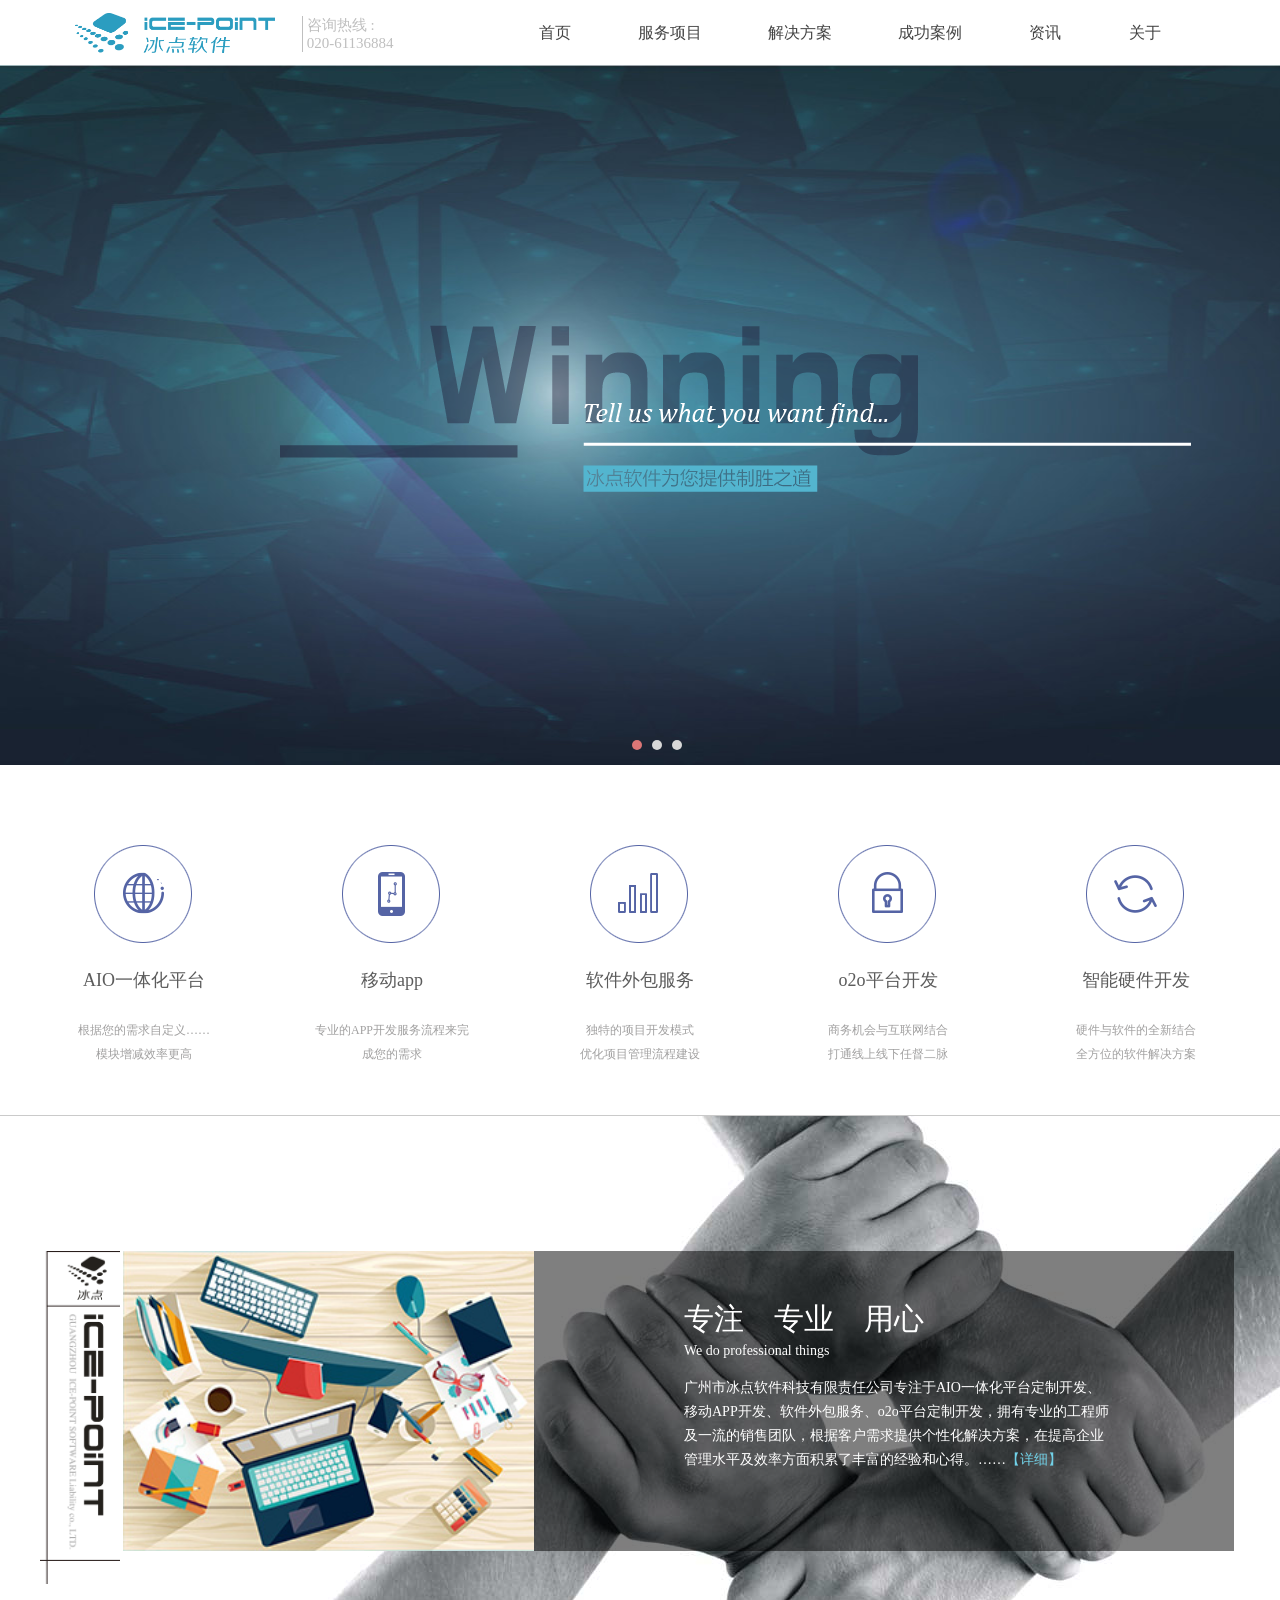
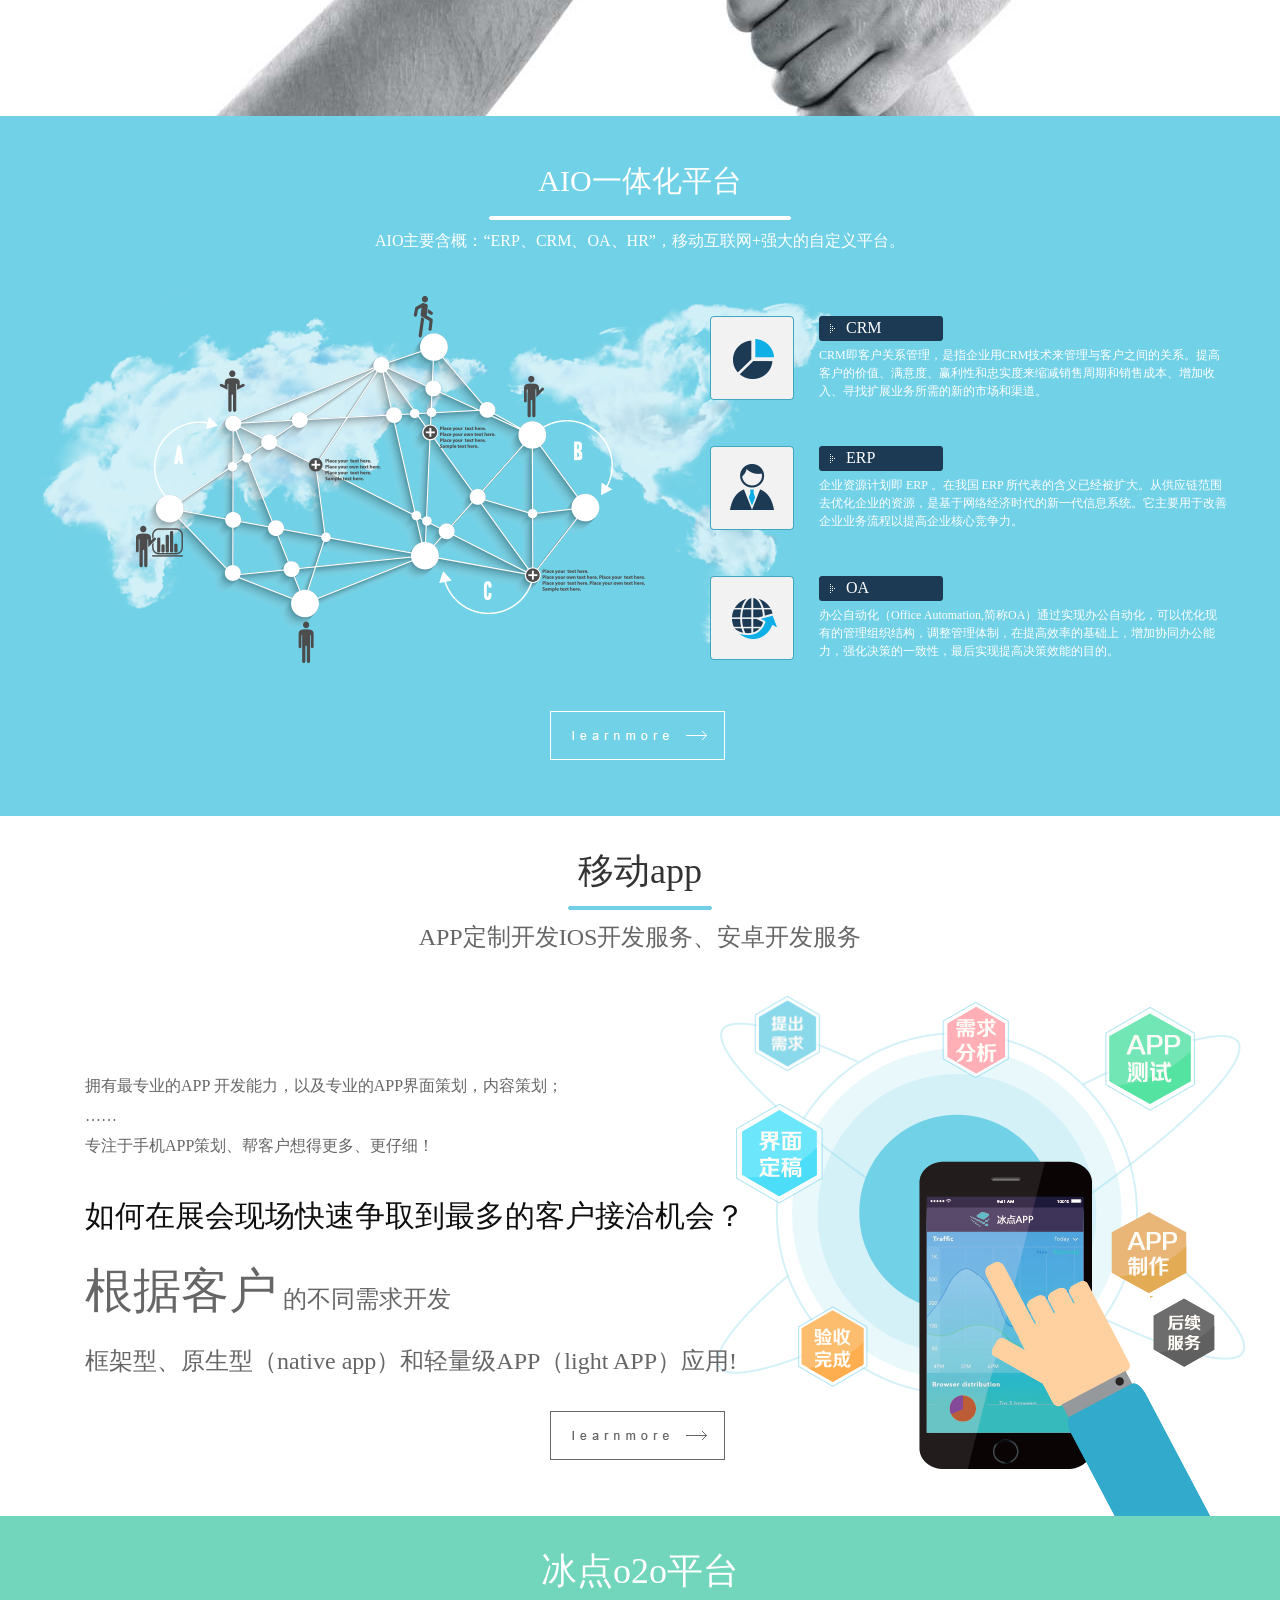
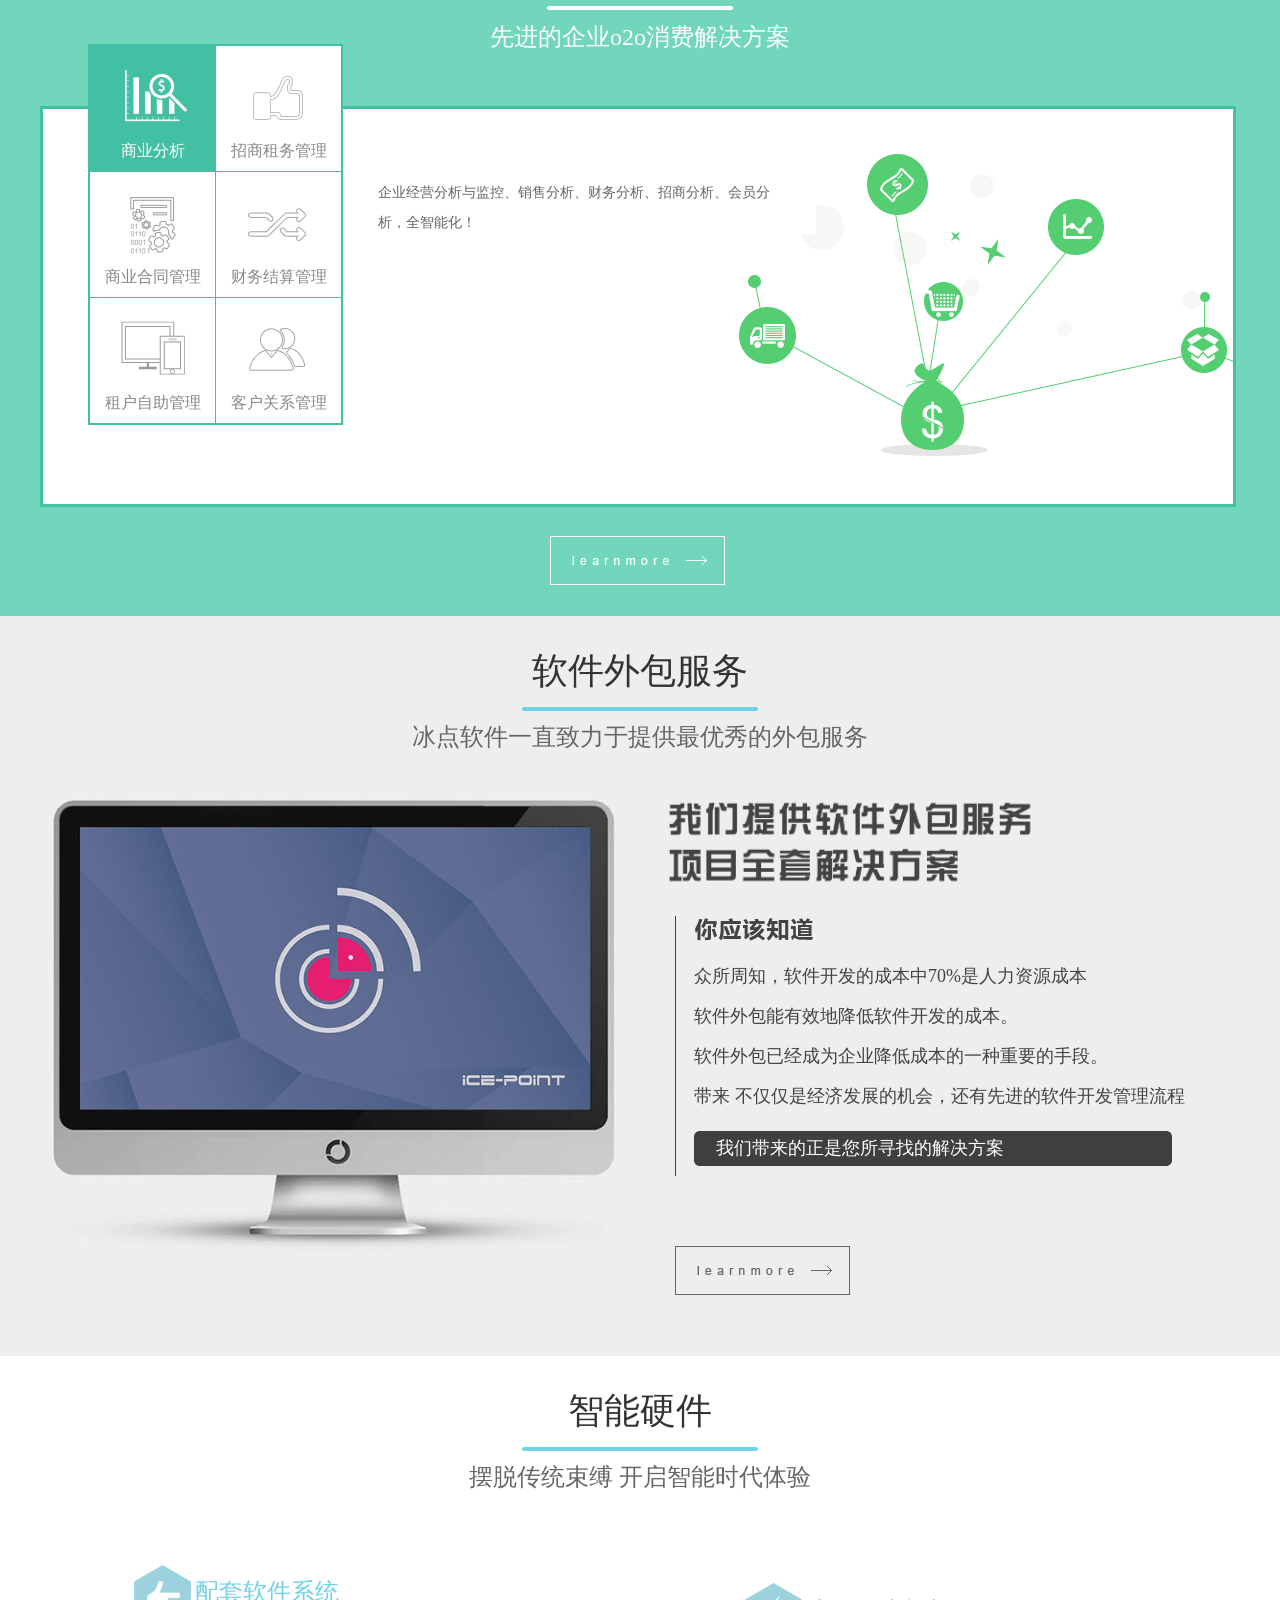
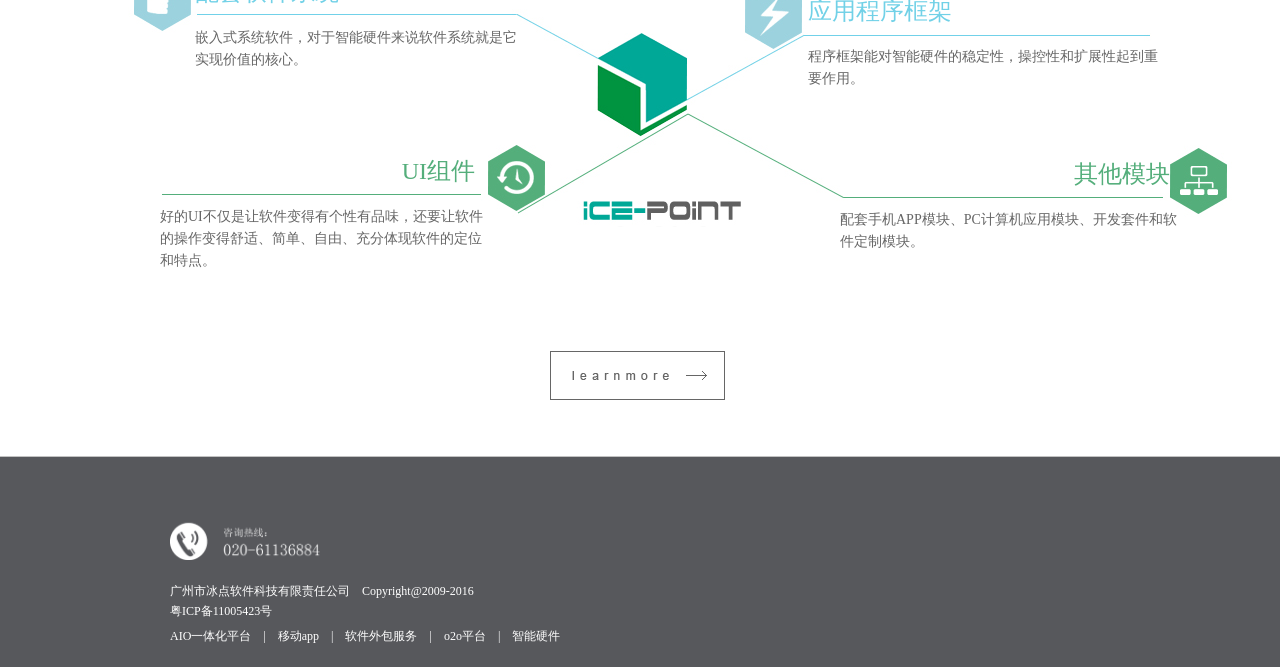
<file: index.html>
<!doctype html>
<html>
<head>
<meta charset="utf-8">
<link rel="shortcut icon" type="image/x-icon" href="/favicon.ico" media="screen" />
<title>广州市冰点软件科技有限责任公司[官网]</title>
<meta name="keywords" content="广州冰点,AIO一体化,手机app,o2o,APP,智能硬件开发,平台,定制" />
<meta name="description" content="广州市冰点软件科技有限责任公司是一家专注于AIO一体化平台、手机APP开发,企业管理软件、o2o、智能硬件配套软件等产品的研发，软件定制开发的企业" />
<link href="css/common.css" type="text/css" rel="stylesheet" />
<link href="css/index.css" type="text/css" rel="stylesheet" />
<link href="css/animate.css" rel="stylesheet">
<script src="js/jquery-1.9.1.min.js" type="text/javascript"></script>
<script src="js/com.js" type="text/javascript"></script>
<script src="js/ban.js" type="text/javascript"></script>
<script src="js/jquery.min.js" type="text/javascript"></script>
<script type="text/javascript">
if(/AppleWebKit.*mobile/i.test(navigator.userAgent) || (/MIDP|SymbianOS|NOKIA|SAMSUNG|LG|NEC|TCL|Alcatel|BIRD|DBTEL|Dopod|PHILIPS|HAIER|LENOVO|MOT-|Nokia|SonyEricsson|SIE-|Amoi|ZTE/.test(navigator.userAgent))){
    if(window.location.href.indexOf("?mobile")<0){
        try{
            if(/Android|webOS|iPhone|iPod|BlackBerry/i.test(navigator.userAgent)){
                window.location.href="http://www.ice-point.com.cn/m/";
            }else if(/iPad/i.test(navigator.userAgent)){
                window.location.href="http://www.ice-point.com.cn/m/";
            }else{
                window.location.href="http://www.ice-point.com.cn/m/"
            }
        }catch(e){}
    }
}
</script>


<script type="text/javascript">
var _bdhmProtocol = (("https:" == document.location.protocol) ? " https://" : " http://");
document.write(unescape("%3Cscript src='" + _bdhmProtocol + "hm.baidu.com/h.js%3Fba0d9717daa1116c9a3349dac74d8b1c' type='text/javascript'%3E%3C/script%3E"));
</script>
</head>

<body>
<div class="headbox">
<div class="head">
  <div class="logo"><img src="images/logo.png" width="200" height="40" alt="" style="margin-top:8px;"/><div style="width:47%; float:right; margin-top:11px; border-left:1px solid #bfbfbf;"><span style="position:relative; font-size:15px;  color:#bfbfbf">&nbsp;咨询热线&nbsp;:&nbsp;<br />&nbsp;020-61136884</span></div></div>
  <div class="menu">
  <h2 class="w1"><a href="../xin/index.html" class="mm">首页</a></h2>
  <h2>
    <div class="sembox s1">
	<a href="/xin3/xin3.html" class="a1">AIO一体化平台</a>
    <a href="app/xin6.html" class="a2">移动app</a>
    <a href="../waibao/xin7.html" class="a3">软件外包服务</a>
    <a href="../xin o2o/xin4.html" class="a4">o2o平台</a>
    <a href="../yj/xin5.html" class="a5">智能硬件</a>
   
	</div>
    <a href="#" class="mm">服务项目</a>
  </h2>
  <h2>
	 
	<a href="../xin2/xin2.html" class="mm">解决方案</a></h2>
  <h2>
    <div class="">
	
	</div>
    <a href="../anli/xin2.html" class="mm">成功案例</a>
  </h2>
  <h2 class="w1">
    <div class="sembox s3">
	<a href="../dt/dongtai.html">公司动态</a>
    <a href="../hangye/dongtai.html">行业资讯</a>
	</div>
    <a href="#" class="mm">资讯</a>
  </h2>
  <h2 class="w1">
    <div class="sembox s4">
	<a href="../about us/dongtai.html">公司简介</a>
    <a href="../rczp/lxwm.html">人才招聘</a>
    <a href="../lxwm/lxwm.html">联系我们</a>
	</div>
    <a href="#" class="mm">关于</a>
  </h2>
  </div>
</div>

</div>
<div class="headbg"></div>
<div class="clear" style="height:65px;"></div>
<div class="banbox">
  <div class="ban1" id="f1">
    <div class="bg wow fadeIn"></div>
	<div class="p1 wow fadeInRight" data-wow-delay="0.3s"><img src="images/ban1-7.png" /></div>
	<div class="p2 wow fadeInRight" data-wow-delay="0.5s"><img src="images/ban1-8.png" /></div>
    <div class="p3 wow bounceInLeft" data-wow-delay="1s"><img src="images/ban1-9.png" /></div>
    <div class="p4 wow bounceInLeft" data-wow-delay="1.2s"><img src="images/ban1-11.png" /></div>
    <div class="p5 wow bounceInRight" data-wow-delay="1.4s"><img src="images/ban1-10.png" /></div>
  </div>
  <div class="ban2" id="f3">
    <div class="bg wow fadeIn"></div>
    <div class="p1 wow zoomIn" data-wow-delay="0.5s"><img src="images/ban2-4.png" /></div>
	<div class="p2 wow fadeInDown" data-wow-delay="1s"><img src="images/ban2-5.png" /></div>
    <div class="t1"><img src="images/ban2-3.png"  style="margin-top:70px;"/ ></div>
    <div class="t2"></div>
  </div>
  <div class="ban3" id="f2">
    <div class="bg wow fadeIn"></div>
    <div class="p2 wow fadeInDown" data-wow-delay="1.5s"><img src="images/ban3-8.png" /></div>
	<div class="p4 wow fadeInLeft" data-wow-delay="1s"><img src="images/ban3-5.png" /></div>
	<div class="p5 wow fadeInDown" data-wow-delay="1s"><img src="images/ban3-4.png" /></div>
    <div class="p3 wow fadeInRight" data-wow-delay="1s"><img src="images/ban3-6.png" /></div>
    <div class="p1 wow zoomIn" data-wow-delay="0.3s"><img src="images/ban3-7.png" /></div>
   
  </div>
  
  <div id="aro-left"><img src="images/left.png" /></div>
  <div id="aro-right"><img src="images/right.png" /></div>
</div>
<div class="banb">
    <span class="on" title="冰点信息技术">冰点信息技术</span>
    <span title="o2o平台">o2o平台</span>
    <span title="移动app">移动app</span>

</div>
<div class="cpbar">
<div class="cpbox">
  <div class="cpb" id="cp1">
    <a href="../xin3/xin3.html">
    <p class="p1 img1"></p>
    <p class="p2 img1"></p>
    <strong>AIO一体化平台</strong><span>根据您的需求自定义……<br>模块增减效率更高</span>
    </a>
  </div>
  <div class="cpb" id="cp2">
    <a href="../app/xin6.html">
    <p class="p1 img2"></p>
    <p class="p2 img2"></p>
    <strong>移动app</strong><span>专业的APP开发服务流程来完成您的需求 </span>
    </a>
  </div>
  <div class="cpb" id="cp3">
    <a href="../waibao/xin7.html">
    <p class="p1 img3"></p>
    <p class="p2 img3"></p>
    <strong>软件外包服务</strong><span>独特的项目开发模式<br>优化项目管理流程建设</span>
    </a>
  </div>
  <div class="cpb" id="cp4">
    <a href="../xin o2o/xin4.html">
    <p class="p1 img4"></p>
    <p class="p2 img4"></p>
    <strong>o2o平台开发</strong><span>商务机会与互联网结合<br>打通线上线下任督二脉</span>
    </a>
  </div>
  <div class="cpb" id="cp5">
    <a href="../yj/xin5.html">
    <p class="p1 img5"></p>
    <p class="p2 img5"></p>
    <strong>智能硬件开发</strong><span>硬件与软件的全新结合<br>全方位的软件解决方案</span>
    </a>
  </div>

</div>
</div>
<div class="abbox">
 <div class="abz wow fadeInDown"></div>
 <div class="abbk">
   <div class="abt"><img src="images/65757-01.png" width="80"/></div>
   <div class="abp"><img src="images/1180110160.jpg" width="411" height="300"/></div>
   <div class="abcbox">
     <div class="abcbg opacity50"></div>
     <div class="abc">
     <strong>专注&nbsp;&nbsp;&nbsp;&nbsp;专业&nbsp;&nbsp;&nbsp;&nbsp;用心</strong><span>We do professional things</span><a href="../rczp/lxwm.html">广州市冰点软件科技有限责任公司专注于AIO一体化平台定制开发、移动APP开发、软件外包服务、o2o平台定制开发，拥有专业的工程师及一流的销售团队，根据客户需求提供个性化解决方案，在提高企业管理水平及效率方面积累了丰富的经验和心得。……<font>【详细】</font></a>
     </div>
   </div>
 </div>
</div>
<div class="wmbox">
  <div class="wmt"><span>AIO一体化平台</span><br>AIO主要含概：“ERP、CRM、OA、HR”，移动互联网+强大的自定义平台。</div>
  <div class="wmp wow zoomIn"><img src="images/wmp1.png"/></div>
  <div class="wmp wow zoomIn" data-wow-delay="0.3s"><img src="images/wmp2.png"/></div>
  <div class="wmc">
    <div class="wmcc wow fadeInDown" data-wow-delay="0.7s"><img src="images/wmb1.png" /><span>CRM</span><font>CRM即客户关系管理，是指企业用CRM技术来管理与客户之间的关系。提高客户的价值、满意度、赢利性和忠实度来缩减销售周期和销售成本、增加收入、寻找扩展业务所需的新的市场和渠道。</font></div>
    <div class="wmcc wow fadeInDown" data-wow-delay="0.9s"><img src="images/wmb2.png" /><span>ERP</span><font>企业资源计划即 ERP 。在我国 ERP 所代表的含义已经被扩大。从供应链范围去优化企业的资源，是基于网络经济时代的新一代信息系统。它主要用于改善企业业务流程以提高企业核心竞争力。</font></div>
    <div class="wmcc wow fadeInDown" data-wow-delay="1.1s"><img src="images/wmb3.png" /><span>OA</span><font>办公自动化（Office Automation,简称OA）通过实现办公自动化，可以优化现有的管理组织结构，调整管理体制，在提高效率的基础上，增加协同办公能力，强化决策的一致性，最后实现提高决策效能的目的。</font></div>
  </div>
  <div class="wmbtn"><a href="../xin3/xin3.html" title="了解更多"><img src="images/more1.png" /></a></div>
</div>
<div class="appbox">
  <div class="appt"><span>移动app</span><br>APP定制开发IOS开发服务、安卓开发服务</div>
  <div class="appp1 wow zoomIn"><img src="images/appp1.png" /></div>
  <div class="appp2 wow bounceInDown" data-wow-delay="0.3s"><img src="images/appp4.png" /></div>
  <div class="appp3 wow fadeInRight" data-wow-delay="1s"><img src="images/appp3.png" /></div>
  <div class="appp1 appb">
  <img src="images/appb1.png" width="74" height="82" class="b1 wow rollIn" data-wow-delay="1.5s" />
  <img src="images/appb2.png" width="74" height="80" class="b2 wow rollIn" data-wow-delay="1.8s" />
  <img src="images/appb3.png" width="98" height="117" class="b3 wow rollIn" data-wow-delay="1.9s" />
  <img src="images/appb4.png" width="99" height="114" class="b4 wow rollIn" data-wow-delay="1.6s" />
  <img src="images/appb5.png" width="86" height="84" class="b5 wow rollIn" data-wow-delay="2.1s" />
  <img src="images/appb6.png" width="75" height="81" class="b6 wow rollIn" data-wow-delay="1.7s" />
  <img src="images/appb7.png" width="70" height="72" class="b7 wow rollIn" data-wow-delay="1.9s" />
  </div>
  <div class="appc">
    <font>拥有最专业的APP 开发能力，以及专业的APP界面策划，内容策划；<br>……<br>专注于手机APP策划、帮客户想得更多、更仔细！</font>
    <span>如何在展会现场快速争取到最多的客户接洽机会？</span>
    <b><strong> 根据客户</strong> 的不同需求开发<br/><br/>框架型、原生型（native app）和轻量级APP（light APP）应用!</b>
  </div>
  <div class="wmbtn"><a href="../app/xin6.html" title="了解更多"><img src="images/more2.png" /></a></div>
</div>
<div class="smtbox">
  <div class="smtt"><span>冰点o2o平台</span><br>先进的企业o2o消费解决方案</div>
  <div class="smtc wow fadeIn">
    <div class="smtb wow fadeInDown">
      <span class="b1 on">商业分析</span>
      <span class="b2">招商租务管理</span>
      <span class="b3">商业合同管理</span>
      <span class="b4">财务结算管理</span>
      <span class="b5">租户自助管理</span>
      <span class="b6">客户关系管理</span>
    </div>
    <!--<div class="smtaro"><img src="images/smtaro.gif" /></div>-->
    <div class="smttxt">
      <p class="on">企业经营分析与监控、销售分析、财务分析、招商分析、会员分析，全智能化！</p>
      <p>招商计划、招商谈判、招商流程、招商分析的全过程的全面监控管理。</p>
      <p>适应灵活多变的商务条款合同管理，能给商业地产的管理者带来许多的便捷。</p>
      <p>全套的租户结算工作流程，完善的商户结算和分析功能。</p>
      <p>系统支持提供Web界面，供租户进行销售及账单数据的核对。加强租户与业主的信息沟通渠道。<br />不同渠道获取租户的销售数据，满足不同租户类型的需求、预防租户跑单或作弊行为、保障租金和分成收入。</p>
	  <p>以顾客为中心的管理思想，细分顾客群，进行会员数据分析，多渠道多位关怀客户，精准定向会员营销。</p>
    </div>
  </div>
  <div class="smtbtn"><a href="../xin o2o/xin4.html" title="了解更多"><img src="images/more1.png" /></a></div>
</div>
<div class="ipbox">
  <div class="ipt"><span>软件外包服务</span><br>冰点软件一直致力于提供最优秀的外包服务</div>
  <div class="ipp1 wow bounceInLeft"><img src="images/ipp1-01.jpg" width="566" height="470" /></div>
  <div class="ipc">
    <div class="ipc1 wow bounceInRight" data-wow-delay="0.3s"><img src="images/ipp2.png" width="546" height="95" /></div>
    <div class="ipc2 wow bounceInRight" data-wow-delay="0.6s">众所周知，软件开发的成本中70%是人力资源成本<br>软件外包能有效地降低软件开发的成本。<br>软件外包已经成为企业降低成本的一种重要的手段。<br>带来	不仅仅是经济发展的机会，还有先进的软件开发管理流程</div>
    <div class="ipc3 wow bounceInRight" data-wow-delay="0.8s">我们带来的正是您所寻找的解决方案</div>
    <div class="ipbtn"><a href="../waibao/xin7.html" title="了解更多"><img src="images/more2.png" /></a></div>
  </div>
</div>
<div class="bfbox">
  <div class="ipt"><span>智能硬件</span><br>摆脱传统束缚 开启智能时代体验</div>
  <div class="bfp wow zoomIn">
    <div class="bfc c1 wow fadeInDown" data-wow-delay="0.5s"><span>配套软件系统</span>嵌入式系统软件，对于智能硬件来说软件系统就是它实现价值的核心。</div>
    <div class="bfc c2 wow fadeInDown" data-wow-delay="0.5s"><span>应用程序框架</span>程序框架能对智能硬件的稳定性，操控性和扩展性起到重要作用。</div>
    <div class="bfc c3 wow fadeInDown" data-wow-delay="0.5s"><span>UI组件</span>好的UI不仅是让软件变得有个性有品味，还要让软件的操作变得舒适、简单、自由、充分体现软件的定位和特点。</div>
    <div class="bfc c4 wow fadeInDown" data-wow-delay="0.5s"><span>其他模块</span>配套手机APP模块、PC计算机应用模块、开发套件和软件定制模块。</div>
  </div>
  <div class="wmbtn"><a href="../yj/xin5.html" title="了解更多"><img src="images/more2.png" /></a></div>
</div>

<script src="js/rollleft.js" type="text/javascript"></script>
<div class="footbox">
<div class="foot">
  <div class="foot2">
    <img src="images/tel2.png" width="150"  /><br>
    广州市冰点软件科技有限责任公司　Copyright@2009-2016<br>
    <a href="#" title="广州冰点"></a><a href="http://www.miitbeian.gov.cn">粤ICP备11005423号</a><br>
    <span><a href="../xin3/xin3.html">AIO一体化平台</a>　|　<a href="../app/xin6.html">移动app</a>　|　<a href="../waibao/xin7.html">软件外包服务</a>　|　<a href="../xin o2o/xin4.html">o2o平台</a>　|　<a href="../yj/xin5.html">智能硬件</a>　
  </div>
  <!--<div class="foot1"><img src="images/ma_wx.gif" width="110" height="110" /><br>关注冰点，了解更多...</div>-->
</div>
<script type="text/javascript">
 
</script>
</div>

<script type="text/javascript" src="js/MSIE.PNG.js"></script>


<script>
window._bd_share_config={"common":{"bdSnsKey":{},"bdText":"","bdMini":"2","bdMiniList":false,"bdPic":"","bdStyle":"0","bdSize":"24"},"slide":{"type":"slide","bdImg":"2","bdPos":"left","bdTop":"250"}};with(document)0[(getElementsByTagName('head')[0]||body).appendChild(createElement('script')).src='http://bdimg.share.baidu.com/static/apijs/share.js?v=89860593.js?cdnversion='+~(-new Date()/36e5)];
</script>

<script src="js/wow.min.js"></script>
<script>
if (!(/msie [6|7|8|9]/i.test(navigator.userAgent))){
	new WOW().init();
};
</script>
<script>
var _hmt = _hmt || [];
(function() {
  var hm = document.createElement("script");
  hm.src = "//hm.baidu.com/hm.js?0bba0d103338b44134a5cef4eff21073";
  var s = document.getElementsByTagName("script")[0]; 
  s.parentNode.insertBefore(hm, s);
})();
</script>

</body>
</html>
</file>
<file: css/common.css>
@charset "utf-8";
/* CSS Document */

/*html { filter:progid:DXImageTransform.Microsoft.BasicImage(grayscale=1); }*/
body,html { overflow-x:hidden; }
body { margin:0px; padding:0px; line-height:24px; background:#ffffff;}
body,td,input,textarea,button { color:#444; font:12px 微软雅黑,Microsoft Yahei,Tahoma,SimSun;}
input:focus,textarea:focus {outline:none;}
a:link,a:active,a:visited {	color:#444; text-decoration: none;}
a:hover { color: #2da0d2; text-decoration:underline;}
img { border:0px;}
ul, li { margin:0px; padding:0px; list-style-type:none;}
form { margin:0px; padding:0px;}
.clear { clear:both;}
.opacity10 { FILTER:alpha(opacity=10); opacity:0.1;}
.opacity20 { FILTER:alpha(opacity=20); opacity:0.2;}
.opacity30 { FILTER:alpha(opacity=30); opacity:0.3;}
.opacity40 { FILTER:alpha(opacity=40); opacity:0.4;}
.opacity50 { FILTER:alpha(opacity=50); opacity:0.5;}
.opacity60 { FILTER:alpha(opacity=60); opacity:0.6;}
.opacity70 { FILTER:alpha(opacity=70); opacity:0.7;}
.opacity80 { FILTER:alpha(opacity=80); opacity:0.8;}
.opacity90 { FILTER:alpha(opacity=90); opacity:0.9;}
.verifycode { border:1px dotted #CCCCCC; margin-left:6px; cursor:pointer;}

.headbox { width:100%; height:65px; background:#FFFFFF; position:fixed; z-index:1001;}
.headbg { width:100%; height:6px; position:fixed; z-index:1000; top:65px; background:url(../images/headline.png) top repeat-x;}
.head { width:1200px; height:65px; margin:0px auto;}
.logo { width:430px; height:60px; margin-top:5px; float:left; padding-left:35px;}
.menu { width:730px; height:65px; float:left;}
.menu h2 { width:130px; height:65px; float:left; font-weight:normal; margin:0px; padding:0px;}
.menu .w1 { width:100px;} 
.menu a.mm { display:block; height:65px; font-size:16px; line-height:65px;text-decoration:none; text-align:center;}
.menu a.mm:hover,.menu h2:hover a.mm { color:#fff; background:#3eb2e8;}
.sembox { font-size:16px; position:absolute; margin-top:65px; background:#3eb2e8; padding:10px 0 0 20px; display:none;}
.sembox a { color:#fff; text-decoration:none;}
.sembox a:hover { color:#01183e;}
.s1 { width:510px; height:160px;}
.s1 a { display:block; width:190px; height:50px; padding-left:50px; line-height:50px; float:left; background-repeat:no-repeat; background-position:0 0 ; }
.s1 a.a1 { background-image:url(../images/sembtn1.png); }
.s1 a.a2 { background-image:url(../images/sembtn2.png); }
.s1 a.a3 { background-image:url(../images/sembtn3.png); }
.s1 a.a4 { background-image:url(../images/sembtn4.png); }
.s1 a.a5 { background-image:url(../images/sembtn5.png); }
.s1 a.a6 { background-image:url(../images/sembtn6.png); }
.s1 a:hover { background-position:0 -50px; }
.s2 { width:410px; height:45px; margin-left:-150px; padding-left:30px;}
.s2 a,.s3 a,.s4 a { display:block; width:100px; height:30px; line-height:30px; float:left;}
.s3 { width:200px; height:45px; padding-left:30px;}
.s4 { width:310px; height:45px; padding-left:30px; margin-left:-240px;}
.s5 { width:310px; height:45px; padding-left:30px; margin-left:-100px;}
.menu h2:hover .sembox { display:block;}

.cpbar { width:100%; height:330px; margin-top:20px; border-bottom:1px solid #cacaca; }
.cpbox { width:1240px; height:330px; margin:0px auto;}
.cpb { width:160px; height:300px; float:left;  margin-right:44px; margin-left:44px;}
.cpb p { display:block; width:98px; height:98px; margin:60px 0 0 30px;; position:absolute; padding:0px; overflow:hidden; background-repeat:no-repeat; }
.cpb p.p2 { display:none; background-position:0 -98px;}
.cpb p.img1 { background-image:url(../images/cpb1.gif);}
.cpb p.img2 { background-image:url(../images/cpb2.gif);}
.cpb p.img3 { background-image:url(../images/cpb3.gif);}
.cpb p.img4 { background-image:url(../images/cpb4.gif);}
.cpb p.img5 { background-image:url(../images/cpb5.gif);}

.cpb strong { display:block; height:75px; line-height:75px; font-size:18px; color:#5c5c5c; font-weight:normal; text-align:center; padding-top:158px;}
.cpb span { display:block; height:60px; line-height:24px; color:#a1a0a0; text-align:center;}
.cpb a { text-decoration:none; cursor:pointer;}
.end { border-right:none; width:165px; padding-left:15px;}
.end p { margin:60px 0 0 35px;}
/*.cpb { width:210px; height:330px; float:left; text-align:center; border-right:1px solid #d0d0d0}
.cpb b { display:block; height:98px; margin-top:60px; background-position:center top; background-repeat:no-repeat;}
.cpb b.bp1 { background-image:url(/images/cpb1f.gif);}
.cpb strong { display:block; height:75px; line-height:75px; font-size:18px; color:#5c5c5c; font-weight:normal;}
.cpb span { display:block; height:60px; line-height:24px; color:#a1a0a0;}
.cpb a { text-decoration:none;}
.end { border-right:none; width:165px; padding-left:15px;}*/

.abbox { width:100%; height:600px; background:url(../images/abp4-01.jpg) right top no-repeat;}
.abz { width:322px; height:157px; position:absolute; z-index:100; left:50%; margin:280px 0 0 -250px;}
.abbk { width:1200px; height:333px; margin:0 auto; padding-top:135px;}
.abt { width:80px; height:333px; float:left; margin-right:3px;}
.abp { width:410px; height:300px; float:left; margin-right:1px;}
.abcbox { width:700px; height:300px; float:left;}
.abcbg { width:700px; height:300px; position:absolute; background:#000;}
.abc { width:430px; height:250px; position:absolute; padding:50px 40px 0 150px;  color:#FFFFFF; line-height:24px; font-size:14px;}
.abc strong { display:block; font-size:30px; line-height:35px; font-weight:normal;}
.abc span { display:block; height:40px; line-height:30px;}
.abc a { display:block;text-decoration:none; color:#ffffff;}
.abc a font { color:#71d1e7;}

.footbox { width:100%; height:auto; padding:40px 0 30px 0; background:#57585c;}
.foot { width:940px; height:140px; margin:0px auto;}
.foot1 { width:180px; height:140px; text-align:center; line-height:22px; color:#fff; float:right;}
.foot1 img { margin-bottom:5px;}
.foot2 { width:560px; height:140px; line-height:20px; color:#fff; float:left; }
.foot2 img { margin-bottom:15px;}
.foot2 span { line-height:30px;}
.foot2 a { color:#fff; text-decoration:none;}
.foot2 a:hover { color:#999;}
#rightDiv a { text-decoration:none;}
#rightDiv .qqbox { width:118px; height:130px; border:1px solid #91d1f5; position:absolute; top:100px; left:-120px; background:#FFFFFF; position:absolute; display:none;}
#rightDiv img.qqaro { position:absolute; margin-top:-1px; margin-left:118px; display:block;}
#rightDiv .qqbox span { display:block; padding-top:20px; padding-left:15px;}
#rightDiv .qqbox span img { float:left; margin-right:10px;}
#rightDiv .mabox { width:118px; height:118px; border:1px solid #91d1f5; position:absolute; top:190px; left:-120px; background:#FFFFFF; position:absolute; display:none;}
#rightDiv .mabox img.ma { margin:4px 0 0 4px;}
</file>
<file: css/index.css>
@charset "utf-8";
/* CSS Document */

.banbox { width:100%; height:700px;}
.banbox div { position:absolute;}
.ban1,.ban2,.ban3,.ban4,.ban5 { width:100%; height:700px; overflow:hidden; display:none; }
.ban1 .bg { width:100%; height:700px; background:#000f1d url(../images/2-01.jpg) center top no-repeat;}
.ban1 .p1 { width:282px; height:312px; left:50%; margin-left:-360px; margin-top:380px;}
.ban1 .p2 { width:430px; height:170px; left:50%; margin-left:-210px; margin-top:260px;}
.ban1 .p3 { width:480px; height:75px; left:50%; margin-left:-59px; margin-top:334px;}
.ban1 .p4 { width:480px; height:75px; left:50%; margin-left:-57px; margin-top:370px;}
.ban1 .p5 { width:480px; height:75px; left:50%; margin-left:-57px; margin-top:400px;}

.ban2 .bg { width:100%; height:700px;  background:#000f1d url(../images/1-01.jpg) center top no-repeat;}
.ban2 .p1 { width:700px; height:385px; left:50%; margin-left:-100px; margin-top:290px;}
.ban2 .p2 { width:180px; height:215px; left:50%; margin-left:-130px; margin-top:500px;}
.ban2 .t1 { width:800px; height:70px; left:50%; margin-left:-400px; margin-top:60px; text-align:center; font-size:36px; line-height:70px; color:#FFFFFF;}
.ban2 .t2 { width:800px; height:40px; left:50%; margin-left:-400px; margin-top:130px; text-align:center; font-size:18px; line-height:40px; color:#FFFFFF;}
.ban3 .bg { width:100%; height:700px;  background:#000f1d url(../images/3-01.jpg) center top no-repeat;}
.ban3 .p1 { width:317px; height:404px; left:50%; margin-left:-85px; margin-top:220px;}
.ban3 .p2 { width:164px; height:404px; left:50%; margin-left:-200px; margin-top:500px;}
.ban3 .p3 { width:164px; height:404px; left:50%; margin-left:47px; margin-top:312px;}
.ban3 .p4 { width:164px; height:404px; left:50%; margin-left:-125px; margin-top:312px;}
.ban3 .p5 { width:164px; height:404px; left:50%; margin-left:-45px; margin-top:167px;}
.ban3 .t1 { width:700px; height:90px; left:50%; margin-left:-350px; margin-top:80px; text-align:center; font-size:40px; line-height:60px; color:#FFFFFF;}
.ban3 .t2 { width:700px; height:80px; left:50%; margin-left:-350px; margin-top:170px; text-align:center; font-size:18px; line-height:30px; color:#FFFFFF;}
.ban4 .bg { width:100%; height:700px; background:#71d6bb;}
.ban4 .p1 { width:494px; height:180px; left:50%; margin-left:-160px; margin-top:535px;}
.ban4 .p2 { width:71px; height:103px; left:50%; margin-left:60px; margin-top:570px;}
.ban4 .p3 { width:119px; height:110px; left:50%; margin-left:-50px; margin-top:515px;}
.ban4 .p4 { width:77px; height:52px; left:50%; margin-left:70px; margin-top:500px;}
.ban4 .p5 { width:263px; height:85px; left:50%; margin-left:-160px; margin-top:460px;}
.ban4 .p6 { width:143px; height:155px; left:50%; margin-left:140px; margin-top:420px;}
.ban4 .p7 { width:348px; height:254px; left:50%; margin-left:-340px; margin-top:260px;}
.ban4 .p8 { width:220px; height:152px; left:50%; margin-top:305px;}
.ban4 .p9 { width:259px; height:252px; left:50%; margin-left:200px; margin-top:175px;}
.ban4 .t1 { width:380px; height:40px; font-size:18px; line-height:40px; color:#FFFFFF; left:50%; margin:170px 0 0 -450px;}
.ban4 .t2 { width:730px; height:75px; font-size:40px; line-height:75px; color:#FFFFFF; left:50%; margin:90px 0 0 -450px;}
.ban5 .bg { width:100%; height:700px; background:#3c5789;}
.ban5 .p1 { width:705px; height:355px; left:50%; margin:90px 0 0 -310px;}
.ban5 .p2 { width:758px; height:47px; left:50%; margin:435px 0 0 -460px;}
.ban5 .p3 { width:520px; height:40px; left:50%; margin:510px 0 0 -310px;}
.banb { width:120px; height:10px; position:absolute; top:740px; left:50%; margin-left:-8px;}
.banb span { display:block; width:10px; height:10px; margin-right:10px; float:left; background:#d8d8d8; cursor:pointer; line-height:50px; overflow:hidden; border-radius:50%;}
.banb span.on { background:#db7676;}
#aro-left { width:80px; height:120px; top:350px; display:none; z-index:100; cursor:pointer; left:50%; margin-left:-600px; }
#aro-right { width:80px; height:120px; top:350px; left:50%; margin-left:520px; text-align:right; z-index:100; display:none; cursor:pointer; }

.wmbox { width:100%; height:700px; background:#71d1e7;}
.wmt { width:100%; height:140px; position:absolute; text-align:center; background:url(../images/wmline.gif) center 100px no-repeat; font-size:16px; padding-top:15px; color:#FFFFFF; }
.wmt span { line-height:100px; font-size:30px;}
.wmp { width:800px; height:380px; position:absolute; left:50%; margin:175px 0 0 -600px;}
.wmc { width:525px; height:420px; position:absolute; left:50%; margin:200px 0 0 70px;}
.wmcc { width:525px; height:130px;}
.wmcc img { width:84px; height:84px; float:left; margin-right:25px; margin-bottom:40px;}
.wmcc span { display:block; float:left; width:100px; height:30px; background:url(../images/wmbtn.png) left top no-repeat; font-size:16px; color:#FFFFFF; padding-left:27px; line-height:24px;}
.wmcc font { display:block; float:left; width:410px; color:#FFFFFF; line-height:18px;}
.wmbtn { width:175px; height:49px; position:absolute; left:50%; margin:595px 0 0 -90px;}

.appbox { width:100%; height:700px;}
.appt { width:100%; height:140px; position:absolute; text-align:center; background:url(../images/appline.gif) center 90px no-repeat; font-size:24px; padding-top:5px; color:#666666; }
.appt span { line-height:100px; font-size:36px; color:#333333;}
.appp1 { width:550px; height:420px; position:absolute; left:50%; margin:170px 0 0 60px;}
.appp2 { width:180px; height:303px; position:absolute; left:50%; margin:345px 0 0 260px;}
.appp3 { width:237px; height:255px; position:absolute; left:50%; margin:445px 0 0 345px;}
.appb img { position:absolute;}
.appb img.b1 { left:50px; top:5px;}
.appb img.b2 { left:240px; top:15px;}
.appb img.b3 { left:400px; top:15px;}
.appb img.b4 { left:30px; top:110px;}
.appb img.b5 { left:405px; top:225px;}
.appb img.b6 { left:95px; top:320px;}
.appb img.b7 { left:450px; top:310px;}
.appc { width:780px; height:320px; position:absolute; left:50%; margin:255px 0 0 -555px; color:#666666; line-height:30px;}
.appc font { display:block; height:125px; font-size:16px;}
.appc span { display:block; height:70px; font-size:30px; line-height:40px; color:#0F0F0F;}
.appc b { display:block; height:60px; font-weight:normal; font-size:24px; }
.appc b strong { font-size:48px; line-height:50px; font-weight:normal;}

.smtbox { width:100%; height:700px; background:#71d6bb;}
.smtt { width:100%; height:140px; position:absolute; text-align:center; background:url(../images/smtline.png) center 90px no-repeat; font-size:24px; padding-top:5px; color:#ffffff; }
.smtt span { line-height:100px; font-size:36px; color:#ffffff;}
.smtc { width:1190px; height:395px; border:3px solid #43bfa3; background:#ffffff url(../images/smtp.gif) right center no-repeat; position:absolute; left:50%; margin:190px 0 0 -600px;}
.smtb { width:254px; height:380px; background:#43bfa3; position:absolute; margin:-65px 0 0 45px; padding:1px 0 0 1px;}
.smtb span { display:block; width:125px; height:30px; overflow:hidden; margin:1px 0 0 1px; float:left; font-size:16px; color:#898888; padding-top:95px; text-align:center; cursor:pointer;}
.smtb span.b1 { background:#ffffff url(../images/smtb1.png);}
.smtb span.b2 { background:#ffffff url(../images/smtb2.png);}
.smtb span.b3 { background:#ffffff url(../images/smtb3.png);}
.smtb span.b4 { background:#ffffff url(../images/smtb4.png);}
.smtb span.b5 { background:#ffffff url(../images/smtb5.png);}
.smtb span.b6 { background:#ffffff url(../images/smtb6.png);}
.smtb span:hover,.smtb span.on { background-position:0 -125px ; background-color:#43bfa3; color:#ffffff;}
.smtaro { width:20px; height:20px; position:absolute; left:300px; top:315px;}
.smttxt { width:400px; height:260px; position:absolute; left:335px; top:55px; font-size:14px; line-height:30px; color:#666666}
.smttxt p { display:none;}
.smttxt p.on { display:block;}
.smtbtn { width:175px; height:49px; position:absolute; left:50%; margin:620px 0 0 -90px;}

.ipbox { width:100%; height:740px; background:#eeeeee;}
.ipt { width:100%; height:140px; position:absolute; text-align:center; background:url(../images/ipline.png) center 90px no-repeat; font-size:24px; padding-top:5px; color:#666666; }
.ipt span { line-height:100px; font-size:36px; color:#333333;}
.ipp1 { width:566px; height:470px; position:absolute; left:50%; margin:180px 0 0 -590px;}
.ipc { width:560px; height:530px; position:absolute; left:50%; margin:180px 0 0 25px;}
.ipc1 { width:546px; height:120px;}
.ipc2 { width:520px; height:175px; border-left:1px solid #3f3f3f; padding-left:18px; font-size:18px; line-height:40px; color:#434343; margin-left:10px; padding-top:40px; background:url(../images/ipp3.gif) 18px 0 no-repeat;}
.ipc3 { width:478px; height:45px; border-left:1px solid #3f3f3f; padding-left:40px; font-size:18px; line-height:35px; color:#FFFFFF; margin-left:10px; background:url(../images/ipp4.gif) 18px 0 no-repeat;}
.ipbtn { padding:70px 0 0 10px;}

.bfbox { width:100%; height:700px; border-bottom:1px solid #c2c2c2;}
.bfp { width:1200px; height:270px; position:absolute; left:50%; margin:205px 0 0 -600px; background:url(../images/bfp.jpg) no-repeat;}
.bfc { width:325px; height:140px; position:absolute; font-size:14px; line-height:22px; color:#666666;}
.c1 { left:155px; top:16px;}
.c2 { left:768px; top:35px; width:350px;}
.c3 { left:120px; top:195px;}
.c4 { left:800px; top:198px; width:340px;}
.c1 span,.c2 span { font-size:24px; color:#71d1e7; display:block; height:50px; line-height:30px;}
.c3 span,.c4 span { font-size:24px; color:#54ae7b; display:block; height:50px; line-height:30px; text-align:right; padding-right:10px;}

.khbox { width:1200px; height:360px; margin:0px auto;}
.kht { font-size:32px; color:#666666; height:180px; line-height:180px; text-align:center;}
.khdiv { width:950px; height:90px; margin:0px auto;}
#demo { width:950px; height:90px; overflow:hidden;}
#indemo { float: left; width: 800%; } 
#demo1 { float: left; } 
#demo2 { float: left; }
.khp { height:80px; float:left; padding-left:80px;}
.khp img { height:70px;}
.msk1 { width:80px; height:90px; position:absolute; z-index:1000;}
.msk2 { width:80px; height:90px; position:absolute; margin-left:870px;}
</file>
